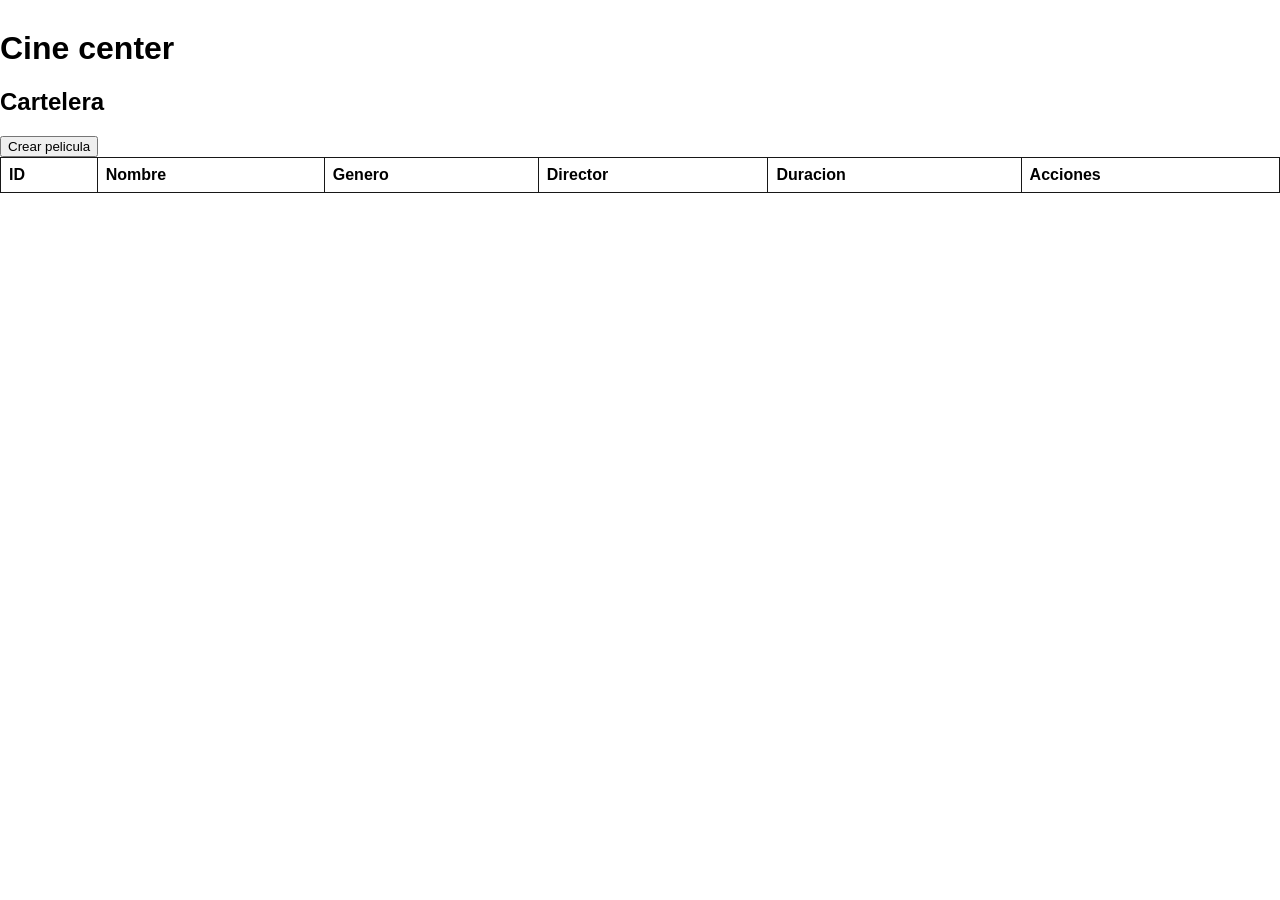
<file: templates/index.html>
<!DOCTYPE html>
<html lang="en">
<head>
    <meta charset="UTF-8">
    <meta name="viewport" content="width=device-width, initial-scale=1.0">
    <title>Peliculas</title>
    <link rel="stylesheet" href="/static/estilos.css">
</head>
<body>
    <h1>Cine center</h1>
    <h2>Cartelera</h2>
    <a href="{{ url_for('form') }}"><button>Crear pelicula</button></a>
    <table>
        <thead>
            <tr>
                <th>ID</th>
                <th>Nombre</th>
                <th>Genero</th>
                <th>Director</th>
                <th>Duracion</th>
                <th>Acciones</th>
            </tr>
        </thead>
        <tbody id="tablaPeliculas"></tbody>
    </table>
    <script src="/static/script.js"></script>
</body>
</html>
</file>
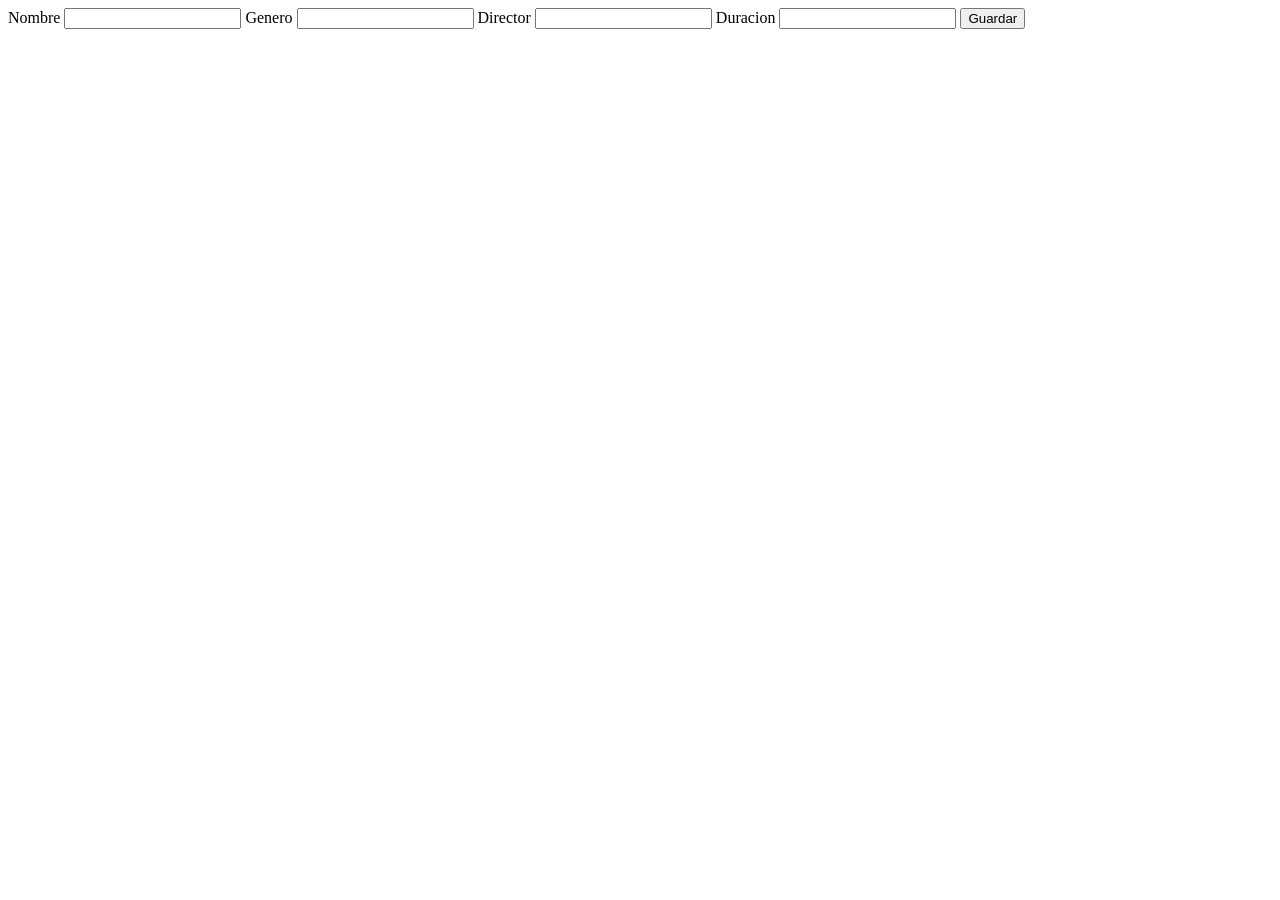
<file: templates/form.html>
<!DOCTYPE html>
<html lang="en">
<head>
    <meta charset="UTF-8">
    <meta name="viewport" content="width=device-width, initial-scale=1.0">
    <title>Editar Peliculas</title>
</head>
<body>
    <form action="" id="formPelicula">
        <input type="hidden" id="id">
        <label for="">Nombre</label>
        <input type="text" id="nombre">
        <label for="">Genero</label>
        <input type="text" id="genero">
        <label for="">Director</label>
        <input type="text" id="director">
        <label for="">Duracion</label>
        <input type="text" id="duracion">
        <button type="submit" id="btnGuardar">Guardar</button>
    </form>
    <script src="/static/form.js"></script>
</body>
</html>
</file>
<file: static/estilos.css>
body {
    font-family: Arial, Helvetica, sans-serif;
    max-width: 900 px;
    margin: 30px auto;
}
table {
    width: 100%; border-collapse: collapse;
}
th, td{
    border: 1px solid #171717;
    padding: 8px;
    text-align: left;
}
</file>
